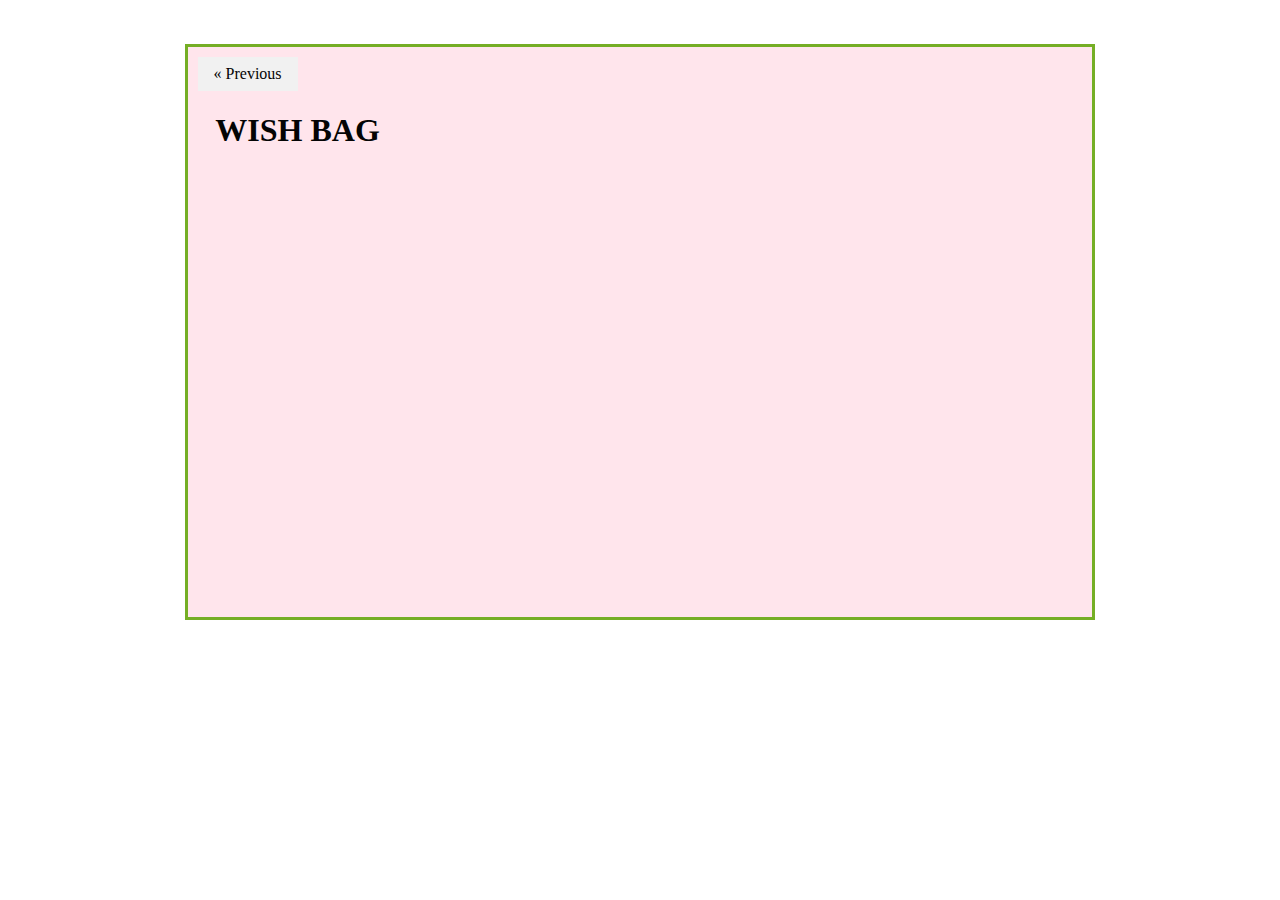
<file: wishbag.html>
<!DOCTYPE html>
<html>

<head>
  <meta charset="UTF-8" />
  <title>Wish Bag</title>
  <style>
    body {
      background-image: url("C:/Users/Zulaikha/OneDrive/Desktop/OOP/SahmuraFile/src/cd53bb6b3291aff378e8fd72f61396be.jpg");
    }

    .bigRectangle {
      background-color: #ffe5ec;
      margin: auto;
      width: 70%;
      border: 3px solid #73AD21;
      padding: 10px;
      height : 550px;
      opacity: 98%;
      position: sticky;
    }
    .bigRectangle h1 {
      padding-left: 2%;
    }
    a {
      text-decoration: none;
      display: inline-block;
      padding: 8px 16px;
    }

    a:hover {
      background-color: #73AD21;
      color: black;
    }

    .previous {
      background-color: #f1f1f1;
      color: black;
    }
  </style>
</head>

<body>
  <br><br>
  <!-- Display wish bag content here -->
  <div class="bigRectangle">
    <a href="index.html" class="previous">&laquo; Previous</a>
    <h1>WISH BAG</h1>
    <ul id="wishbagList"></ul>
  </div>
  <script>
    // Retrieve wish bag content from localStorage
    var wishbag = JSON.parse(localStorage.getItem('wishbag')) || [];

    // Function to update the wish bag in the UI
    function updateWishBag() {
      var wishbagListElement = document.getElementById('wishbagList');
      // Clear the current wish bag list in the UI
      wishbagListElement.innerHTML = '';

      // Display wish bag content in the "wishbagList" ul element
      wishbag.forEach((product, index) => {
        var listItem = document.createElement('li');

        // Display product name
        var productNameSpan = document.createElement('span');
        productNameSpan.textContent = product;
        listItem.appendChild(productNameSpan);

        // Add 5 spaces between the product name and the delete button
        listItem.appendChild(document.createTextNode('\u00A0\u00A0\u00A0\u00A0\u00A0'));

        // Create a delete button for each product
        var deleteButton = document.createElement('button');
        deleteButton.textContent = 'Delete';
        deleteButton.addEventListener('click', function () {
          removeFromWishBag(index); // Call the function to remove the product
        });

        // Append the delete button to the list item
        listItem.appendChild(deleteButton);

        // Append the list item to the wish bag list
        wishbagListElement.appendChild(listItem);
      });
    }

    // Display wish bag content in the UI on page load
    updateWishBag();

    // Function to add a product to the wish bag
    function addToWishBag(product) {
      wishbag.push(product);
      updateWishBag(); // Update the UI
      saveWishBag();  // Save the wish bag to localStorage
    }

    // Function to remove a product from the wish bag
    function removeFromWishBag(index) {
      wishbag.splice(index, 1);
      updateWishBag(); // Update the UI
      saveWishBag();  // Save the wish bag to localStorage
    }

    // Function to save the wish bag to localStorage
    function saveWishBag() {
      localStorage.setItem('wishbag', JSON.stringify(wishbag));
    }
  </script>
</body>

</html>
</file>
